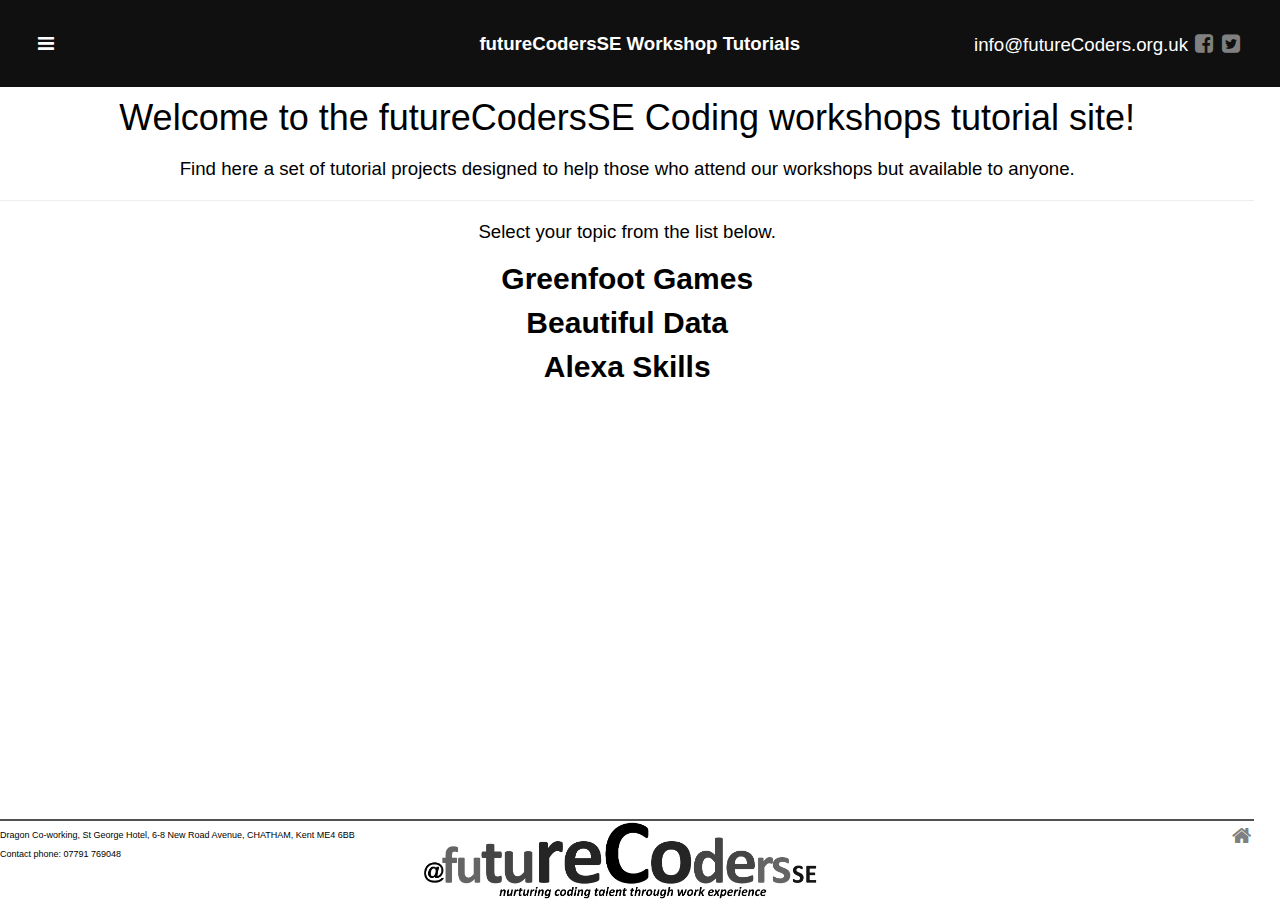
<file: index.html>
<!DOCTYPE html>
<html lang="en">
	<head>
		<meta charset="UTF-8">
		<title>@futureCodersSE Workshops Home</title>
		<meta name="viewport" content="width=device-width, height=device-height, initial-scale=1">
		<meta name="description" content="@futureCodersSE nurturing coding talent through work-experience - workshops tutorials">
		<meta name="keywords" content="work experience, coding, learning, @futureCodersSE">
		<link rel="icon" href="images/fcIcon.ico" type="image/x-icon" />
		<link rel="stylesheet" href="https://fonts.googleapis.com/css?family=Open+Sans">
		<link rel="stylesheet" href="https://www.w3schools.com/w3css/4/w3.css">	
		<link rel="stylesheet" href="css/fcStyles.css" />
		<link rel="stylesheet" href="https://cdnjs.cloudflare.com/ajax/libs/font-awesome/4.7.0/css/font-awesome.min.css">
	</head>
	<body class="bodyStyles">
		<!-- header area -->
		<div class="fcHeader" >
			<div class="fcHeader-left">
				<div class="dropDown">
					<span class="fcLink" onclick="toggleDropDown()"><i class="fa fa-bars" aria-hidden="true"></i></span>
					<div class="dropDown-content">
						<div class="fcLink fcLinkNav"><span onclick = "openPage('index.html')" >Home</span></div>
						<div class="fcLink fcLinkNav"><span onclick = "openPage('greenfoot.html')">Greenfoot</span></div>
						<div class="fcLink fcLinkNav"><span  onclick = "openPage('beautifulData.html')">Beautiful Data</span></div>
						<div class="fcLink fcLinkNav"><span  onclick = "openPage('alexaSkillshtml')">Alexa Skills</span></div>
					</div>	
				</div>
			</div>
			
			<div class="fcHeader-center">
				<span class="fcLink" onclick="openPage('intro')">futureCodersSE Workshop Tutorials</span>
			</div>

			<div class="fcHeader-right">
				<span class="" onclick="">info@futureCoders.org.uk</span>
				<span class="fcSocialLink"><span title="@futureCodersSE" class="fcLink" onclick="openInNewTab('https://www.facebook.com/futureCodersSE/')"><i class="fa fa-facebook-square" aria-hidden="true" ></i></span></span>
				<span class="fcSocialLink"><span title="@futureCodersSE" class="fcLink" onclick="openInNewTab('https://www.twitter.com/futureCodersSE/')"><i class="fa fa-twitter-square" aria-hidden="true"></i></span></span>
			</div>
		</div>
	<!-- content area add landing page content here  -->
		<div class="fcContent">
			<!-- Tutorial links -->
			<h1>Welcome to the futureCodersSE Coding workshops tutorial site!</h1>
			<p>Find here a set of tutorial projects designed to help those who attend our workshops but available to anyone.</p>
			<hr/>
			<p>Select your topic from the list below.</p>
			<h2><span class="fcLink" onclick="openPage('greenfoot.html')">Greenfoot Games</span></h2>
			<h2><span class="fcLink" onclick="openPage('beautifulData.html')">Beautiful Data</span></h2> 
			<h2><span class="fcLink" onclick="openPage('alexaSkills.html')">Alexa Skills</span></h2>
		</div>

		<!-- footer area -->
			<div class="fcFooter">
				<div class="fcFooterCell fcFooterCell-left">
					<p>Dragon Co-working, St George Hotel, 6-8 New Road Avenue, CHATHAM, Kent ME4 6BB</p>
					<p>Contact phone:  07791 769048</p>
				</div>
				<div class="fcFooterCell fcFooterCell-centre"><img class="fcLogo fcLogo-footer" src="images/logos/fcLogo-v6a.png" alt="@futureCodersSE"/></div>	
				<div class="fcFooterCell fcFooterCell-right">
					<span class="fcHeading-xl"><span class="fcSocialLink" onclick = "openPage('intro')" ><i class="fa fa-home" aria-hidden="true"></i></span></span>
				</div>
			</div>
					

<!-- scripts -->	
	<script src="js/fcTutorialScript.js"></script>	
</body>
</html>
</file>
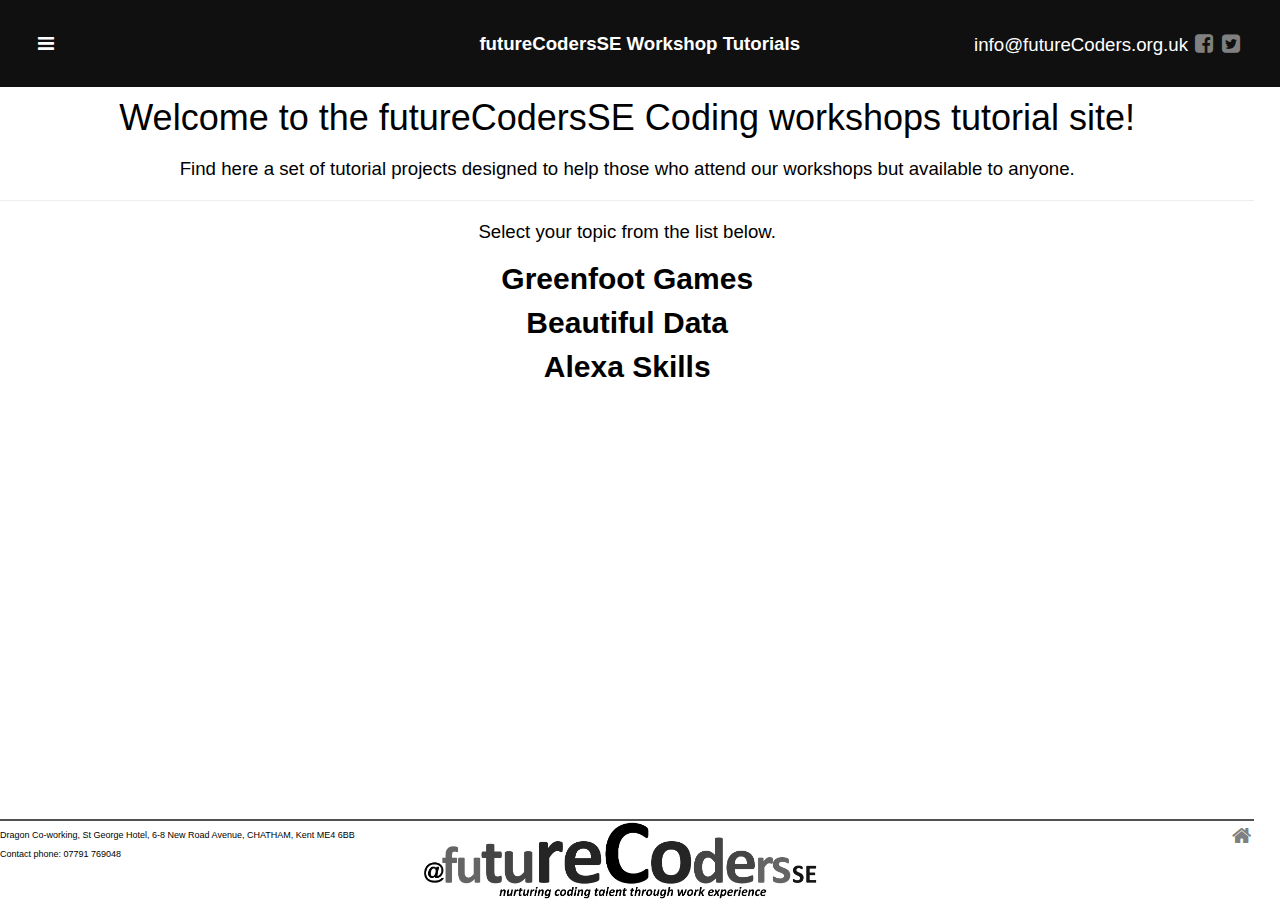
<file: alexaSkills.html>
<!DOCTYPE html>
<html lang="en">
	<head>
		<meta charset="UTF-8">
		<title>@futureCodersSE Workshops Home</title>
		<meta name="viewport" content="width=device-width, height=device-height, initial-scale=1">
		<meta name="description" content="@futureCodersSE nurturing coding talent through work-experience - workshops tutorials">
		<meta name="keywords" content="work experience, coding, learning, @futureCodersSE">
		<link rel="icon" href="images/fcIcon.ico" type="image/x-icon" />
		<link rel="stylesheet" href="https://fonts.googleapis.com/css?family=Open+Sans">
		<link rel="stylesheet" href="https://www.w3schools.com/w3css/4/w3.css">	
		<link rel="stylesheet" href="css/fcStyles.css" />
		<link rel="stylesheet" href="https://cdnjs.cloudflare.com/ajax/libs/font-awesome/4.7.0/css/font-awesome.min.css">
	</head>
	<body class="bodyStyles">
		<!-- header area -->
		<div class="fcHeader" >
			<div class="fcHeader-left">
				<div class="dropDown">
					<span class="fcLink" onclick="toggleDropDown()"><i class="fa fa-bars" aria-hidden="true"></i></span>
					<div class="dropDown-content">
						<div class="fcLink fcLinkNav"><span onclick = "openPage('index.html')" >Home</span></div>
						<div class="fcLink fcLinkNav"><span onclick = "openPage('greenfoot.html')">Greenfoot</span></div>
						<div class="fcLink fcLinkNav"><span  onclick = "openPage('beautifulData.html')">Beautiful Data</span></div>
						<div class="fcLink fcLinkNav"><span  onclick = "openPage('alexaSkills.html')">Alexa Skills</span></div>
					</div>	
				</div>
			</div>
			
			<div class="fcHeader-center">
				<span class="fcLink" onclick="openPage('index.html')">futureCodersSE Workshop Tutorials</span>
			</div>

			<div class="fcHeader-right">
				<span class="" onclick="">info@futureCoders.org.uk</span>
				<span class="fcSocialLink"><span title="@futureCodersSE" class="fcLink" onclick="openInNewTab('https://www.facebook.com/futureCodersSE/')"><i class="fa fa-facebook-square" aria-hidden="true" ></i></span></span>
				<span class="fcSocialLink"><span title="@futureCodersSE" class="fcLink" onclick="openInNewTab('https://www.twitter.com/futureCodersSE/')"><i class="fa fa-twitter-square" aria-hidden="true"></i></span></span>
			</div>
		</div>
	<!-- content area add landing page content here  -->
		<div class="fcContent">
			<!-- Tutorial links -->
			<h1>Welcome to the futureCodersSE Coding workshops tutorial site!</h1>
			<p>Find here a set of tutorial projects designed to help those who attend our workshops but available to anyone.</p>
			<hr/>
			<p>Select your topic from the list below.</p>
			<h2><span class="fcLink" onclick="openPage('greenfoot.html')">Greenfoot Games</span></h2>
			<h2><span class="fcLink" onclick="openPage('beautifulData.html')">Beautiful Data</span></h2> 
			<h2><span class="fcLink" onclick="openPage('alexaSkills.html')">Alexa Skills</span></h2>
		</div>

		<!-- footer area -->
			<div class="fcFooter">
				<div class="fcFooterCell fcFooterCell-left">
					<p>Dragon Co-working, St George Hotel, 6-8 New Road Avenue, CHATHAM, Kent ME4 6BB</p>
					<p>Contact phone:  07791 769048</p>
				</div>
				<div class="fcFooterCell fcFooterCell-centre"><img class="fcLogo fcLogo-footer" src="images/logos/fcLogo-v6a.png" alt="@futureCodersSE"/></div>	
				<div class="fcFooterCell fcFooterCell-right">
					<span class="fcHeading-xl"><span class="fcSocialLink" onclick = "openPage('intro')" ><i class="fa fa-home" aria-hidden="true"></i></span></span>
				</div>
			</div>
					

<!-- scripts -->	
	<script src="js/fcTutorialScript.js"></script>	
</body>
</html>
</file>
<file: css/fcStyles.css>
@media all and (orientation: landscape) and (min-width: 1200px){font-size:14pt}@media all and (orientation: landscape) and (min-width: 992px) and (max-width: 1199px){font-size:12pt}@media all and (orientation: landscape) and (min-width: 768px) and (max-width: 991px){font-size:10pt}@media all and (orientation: landscape) and (min-width: 576px) and (max-width: 767px){font-size:8pt}@media all and (orientation: portrait){font-size:8pt}.fullScreen{width:98vw;height:auto;margin:0 auto 0 auto;padding:0;overflow:hidden}@media all and (orientation: portrait){.fullScreen{width:98vw;height:auto;margin:0}}.fcHeader{background-color:#101010;color:#ffffff;width:100%;height:9.7vh;padding:0;margin:0;text-align:center;z-index:1;position:fixed;top:0;right:0}@media all and (orientation: portrait){.fcHeader{height:auto}}.fcHeader-left{max-height:9.7vh;text-align:left;line-height:9.7vh;padding-left:2.94vw;float:left}@media all and (orientation: landscape){.fcHeader-left{min-width:32.34vw}}.fcHeader-center{min-width:32.34vw;max-height:9.7vh;text-align:center;line-height:9.7vh;padding-left:2.94vw;float:left}@media all and (orientation: portrait){.fcHeader-center{display:none}}.fcHeader-right{max-height:9.7vh;text-align:right;line-height:9.7vh;padding-right:2.94vw}@media all and (orientation: landscape){.fcHeader-right{min-width:32.34vw}}.fcHeader::after{clear:both}.fcLogo{margin:0;padding:0;width:auto}.fcLogo-header{height:8.73vh}.fcLogo-header-md{height:6.79vh}.fcLogo-header-sm{height:4.85vh}.fcLogo-content{width:39.2vw;margin-bottom:4.85vh}.fcLogo-footer{height:8.73vh}.fcLogo-image{max-height:100%;max-width:100%}.fcContent{width:98vw;padding-top:9.7vh;height:77.6vh;text-align:center;display:block}@media all and (orientation: portrait){.fcContent{height:auto}}.fcContent-linkPanel{width:98vw;height:48.5vh}@media all and (orientation: portrait){.fcContent-linkPanel{height:auto}}.fcContent-infoBox{width:49vw;height:38.8vh;padding-top:19.4vh}@media all and (orientation: portrait){.fcContent-infoBox{width:98vw;height:auto;padding-top:0}}.fcContent-logoBox{width:98vw;height:24.25vh}@media all and (orientation: portrait){.fcContent-logoBox{width:98vw;height:auto}}.fcContent-picBox{width:98vw;margin-left:auto;margin-right:auto;padding:1.96vw;height:29.1vh;overflow:hidden}@media all and (orientation: portrait){.fcContent-picBox{width:98vw;height:auto}}.fcContent-picBox::after{clear:both}.fcContent-image{max-height:100%;max-width:80%;border-style:solid;border-color:#505050;border-width:2px}.fcContent-image-third{max-width:98vw;height:auto}@media all and (orientation: landscape){.fcContent-image-third{float:left;max-width:29.4vw;padding:.98vw}}.fcContent-image-third::after{clear:both}.fcContent-tutorial{text-align:left;padding-left:4.9vw}.fcContent-tutorial p{font-size:1rem}.fcContent-tutorial img{margin-left:19.6vw;max-width:58.8vw;max-height:87.3vh;display:block}.fcContent::before{display:block;content:""}.hideOnMobile{display:none}@media all and (orientation: landscape){.hideOnMobile{display:block}}.fcFooter{width:98vw;height:9.7vh;padding:0;background-color:#FFFFFF;border-top-style:solid !important;border-width:2px;border-color:#505050;text-align:center;font-size:.6rem;height:auto}@media all and (orientation: landscape){.fcFooter{z-index:1;position:fixed;bottom:0;left:0}}.fcFooter::before{clear:both}.fcFooter::after{clear:both}.fcFooterCell{float:left;width:32.34vw;min-width:32.34vw}@media all and (orientation: portrait){.fcFooterCell{width:98vw;height:auto;padding-top:10px;float:none}}.fcFooterCell-left{text-align:left}@media all and (orientation: portrait){.fcFooterCell-left{text-align:center}}.fcFooterCell-centre{text-align:center}.fcFooterCell-right{float:right;text-align:right}@media all and (orientation: portrait){.fcFooterCell-right{text-align:center}}.fcFooterPic{height:7.76vh;margin:auto}.fcFooterPic-socialIcon{height:4.85vh}.bodyStyles{background-color:#ffffff;line-height:normal;font-family:Helvetica, 'Open Sans', sans-serif;font-size:12pt}@media all and (orientation: landscape) and (min-width: 1200px){.bodyStyles{font-size:14pt}}@media all and (orientation: landscape) and (min-width: 992px) and (max-width: 1199px){.bodyStyles{font-size:12pt}}@media all and (orientation: landscape) and (min-width: 768px) and (max-width: 991px){.bodyStyles{font-size:10pt}}@media all and (orientation: landscape) and (min-width: 576px) and (max-width: 767px){.bodyStyles{font-size:8pt}}@media all and (orientation: portrait){.bodyStyles{font-size:8pt}}a:link{text-decoration:none;font-weight:bold}a:visited{text-decoration:none}a:hover{color:#505050;opacity:0.3;text-decoration:none}a:active{text-decoration:none}.fcInsertPanelHeader{position:relative;width:98vw;text-align:center}.fcInsertPanelClose{border:none;display:inline-block;outline:0;padding:8px 16px;vertical-align:middle;overflow:hidden;text-decoration:none;color:#000;font-weight:bold;font-size:1.6rem;text-align:center;cursor:pointer;white-space:nowrap;position:absolute;top:0;right:0}.profile{float:left;width:19.6vw;margin-top:1.94vh;margin-bottom:1.94vh}@media all and (orientation: portrait){.profile{width:98vw}}.profile::after{clear:both}.profilePanel{width:98vw}@media all and (orientation: portrait){.profilePanel{height:auto}}.profilePanel::after{display:block}.scrollable{width:79.38vw;height:17.46vh;background-color:#ffffff;color:#000000;overflow:auto;margin:0 auto}@media all and (orientation: portrait){.scrollable{width:88.2vw}}.videoBox{width:100%}.pdfModal{width:88.2vw;height:69.84vh}@media all and (orientation: portrait){.pdfModal{width:88.2vw;height:74.205vh}}.dropDown{position:relative;display:inline-block}.dropDown-content{display:none;position:absolute;background-color:#101010;width:24.5vw;height:auto;box-shadow:0px 8px 16px 0px rgba(0,0,0,0.2);padding:12px 16px;z-index:1}@media all and (orientation: portrait){.dropDown-content{left:0;min-width:98vw}}.footnote{font-size:.6rem}.divider{border-top:2px;margin-bottom:4.85vh}.codeSnippet{background-color:#EEEEEE;font-size:1rem}.fcTutorialHeading{width:98vw;padding-top:9.7vh;margin-left:0px;font-size:1.6rem;background-color:#101010;color:#fff}.objectives{font-size:.8rem}ul.objectives{list-style-type:default}.fcHeading{display:block;font-weight:bold;margin:0;padding:0}.fcHeading-xl{font-size:1.6rem;font-weight:bold}.fcHeading-large{font-size:1.4rem}.fcHeading-medium{font-size:1.2rem}.fcHeading-small{font-size:1rem}input{width:79.38vw;padding:1rem;margin-bottom:0.1rem}@media all and (orientation: portrait){input{width:88.2vw;height:9.7vh}}input[type=text],input[type=email],select{display:inline-block;border:1px solid #505050;border-radius:4px;box-sizing:border-box}input[type=submit]{background-color:#505050;color:#fff;border:none;border-radius:4px;cursor:pointer}input[type=submit]:hover{opacity:0.5}.fcTextArea{width:79.38vw;height:34.92vh;font-family:inherit;font-size:.8rem;display:inline-block;padding:1rem;margin-bottom:1rem;border:1px solid #505050;border-radius:4px;box-sizing:border-box}@media all and (orientation: portrait){.fcTextArea{width:88.2vw;height:38.8vh}}.fcForm{border-radius:4px;background-color:#000;padding:1rem;text-align:left}.buyNowButton{height:auto;margin:auto;padding:20px;background-color:#505050;color:#ffffff;font-size:1.4rem;font-weight:bold;text-align:center;border-radius:5px}.fcText{color:#505050}.fcText-large{font-size:1.2rem}.fcText-super{vertical-align:super;font-size:.6rem}.fcText-main{color:gray}.fcText-bold{font-weight:bold}.fcCardPanel{width:98vw;text-align:center}.fcCardPanel::after{clear:both}.fcCard{width:24.01vw;height:72.75vh;text-align:center;color:#fff;border:1px solid gray;box-shadow:5px 10px #505050;margin:.196vw;margin-bottom:4.9vw;float:left;background-color:#FFFFFF}@media all and (orientation: portrait){.fcCard{width:98vw;display:block}}.fcCard-header{height:9.7vh;background-color:gray;display:flex;flex-direction:column;justify-content:center}.fcCard-header-primary{background-color:#505050}.fcCard-header-secondary{background-color:gray}.fcCard-header-tertiary{background-color:#B0B0B0}.fcCard-header-quad{background-color:#E0E0E0}.fcCard-content{height:58.2vh;color:#000;font-size:1rem;padding:5px}.fcCard-content-top{height:29.1vh;overflow:auto}.fcCard-content-bottom{height:24.25vh;display:flex;flex-direction:column;justify-content:center;overflow:hidden}.fcCard-footer{height:4.85vh;color:#000;display:flex;flex-direction:column;justify-content:center}.fcTitle{width:98vw;height:9.7vh}.fcTitle::before{display:block;content:""}.fcBlock{display:block}.fcBlock::before{display:block}.fcBlock::after{display:block}.fcAbout{width:98vw;text-align:center;background-color:#000000;overflow:hidden;margin-bottom:4.85vh}.fcAbout::after{display:block}fcImage{max-height:100%}.fcLink{font-weight:bold;cursor:pointer;opacity:1}.fcLink:hover{opacity:0.3}.fcLinkNav{height:9.7vh;margin-right:4.9vw;font-size:.8rem}.fcLinkNav-icon{font-size:1.4rem}.fcEventsLink{text-decoration:underline;cursor:pointer;opacity:1}.fcEventsLink:hover{opacity:0.3}.fcLogoLink{opacity:1}.fcLogoLink:hover{opacity:0.3}.fcFooterLink:hover{color:#505050;font-weight:bold}.fcSocialLink{color:gray;font-size:1.4rem;margin:2px}.fcSocialLink-large{font-size:1.6rem}.fcSocialLink:hover{opacity:0.3}a.anchor{color:#000000}a.anchor::before{display:block;content:" ";height:9.7vh;margin-top:-9.7vh;visibility:hidden}.fcModal{z-index:3;display:none;padding-top:8.73vh;position:fixed;left:0;top:0;width:98vw;height:97vh;text-align:center;background-color:#000;background-color:rgba(0,0,0,0.4)}@media all and (orientation: portrait){.fcModal{padding-top:0}}.fcModalHeader{margin:auto;background-color:#000;background-color:rgba(0,0,0,0.9);color:#fff;position:relative;padding-top:1rem;outline:0;width:88.2vw;height:8.73vh;text-align:center;font-size:1.4rem;overflow:hidden}@media all and (orientation: portrait){.fcModalHeader{width:98vw;height:4.365vh}}.fcModalContent{margin:auto;background-color:#fff;color:#000;position:relative;padding-left:10px;outline:0;width:88.2vw;height:78.57vh;text-align:left;overflow:auto}@media all and (orientation: portrait){.fcModalContent{width:98vw;height:74.205vh}}.fcModalContent-image{min-height:65.475vh;max-width:52.92vw}@media all and (orientation: portrait){.fcModalContent-image{max-width:98vw;max-height:74.205vh}}.fcModalContent img{max-width:70.56vw}.fcModalFooter{margin:auto;background-color:#000;background-color:rgba(0,0,0,0.9);color:#fff;position:relative;padding-top:1rem;outline:0;width:88.2vw;height:8.73vh;text-align:center;overflow:hidden}@media all and (orientation: portrait){.fcModalFooter{width:98vw;height:8.73vh}}.fcModalButton{border:none;display:inline-block;outline:0;padding:8px 16px;vertical-align:middle;overflow:hidden;text-decoration:none;color:#fff;font-weight:bold;font-size:1.4rem;background-color:transparent;text-align:center;cursor:pointer;white-space:nowrap;position:absolute;top:0;right:0}.fcModalImage{max-height:77.6vh}.fcModalHR{width:88.2vw;color:#ffffff}.fcPanel{width:97.02vw;margin:0px auto;height:auto;text-align:center}.fcPanel-left{width:45.08vw;padding:.98vw;margin:.98vw;float:left;border-type:solid;border-color:#505050;border-width:2px;overflow:auto}@media all and (orientation: portrait){.fcPanel-left{width:96.04vw}}.fcPanel-right{width:45.08vw;float:right;padding:.98vw;margin:.98vw}@media all and (orientation: portrait){.fcPanel-right{width:96.04vw}}.fcPanel-image{max-width:45.08vw}@media all and (orientation: portrait){.fcPanel-image{max-width:96.04vw}}.fcPanel::after{clear:both}.panel{width:97.02vw;margin:0 auto;height:auto;text-align:center}@media all and (orientation: landscape){.panel-intro{height:auto}}@media all and (orientation: landscape){.panel-logo_{height:19.4vh;v-align:bottom}}.panel-left{width:22.54vw;padding:.98vw;float:left;border-type:solid;border-color:#505050;border-width:2px}@media all and (orientation: portrait){.panel-left{width:96.04vw}}.panel-centre{width:22.54vw;padding:.98vw;float:left;border-type:solid;border-color:#505050;border-width:2px}@media all and (orientation: portrait){.panel-centre{width:96.04vw}}.panel-right{width:45.08vw;float:right;padding:.98vw}@media all and (orientation: portrait){.panel-right{width:96.04vw}}.panel-image{max-width:22.54vw;display:inline}@media all and (orientation: portrait){.panel-image{max-width:96.04vw}}.panel::after{clear:both}.fcEventList{list-style-type:none;padding:0;width:78.4vw;margin:auto}.fcPostIt{box-shadow:0 2px 5px 0 rgba(0,0,0,0.16),0 2px 10px 0 rgba(0,0,0,0.12)}.fcPostItHeader{background-color:#dfdfdf;text-align:center}.fcFAQList{list-style-type:none;padding:0;width:78.4vw;margin:auto}.fcFAQItem{text-align:left}.fcQuestion{font-weight:bold;color:#222222;font-size:1.2rem}.fcBuyButton{max-width:29.4vw}
/*# sourceMappingURL=fcStyles.css.map */
</file>
